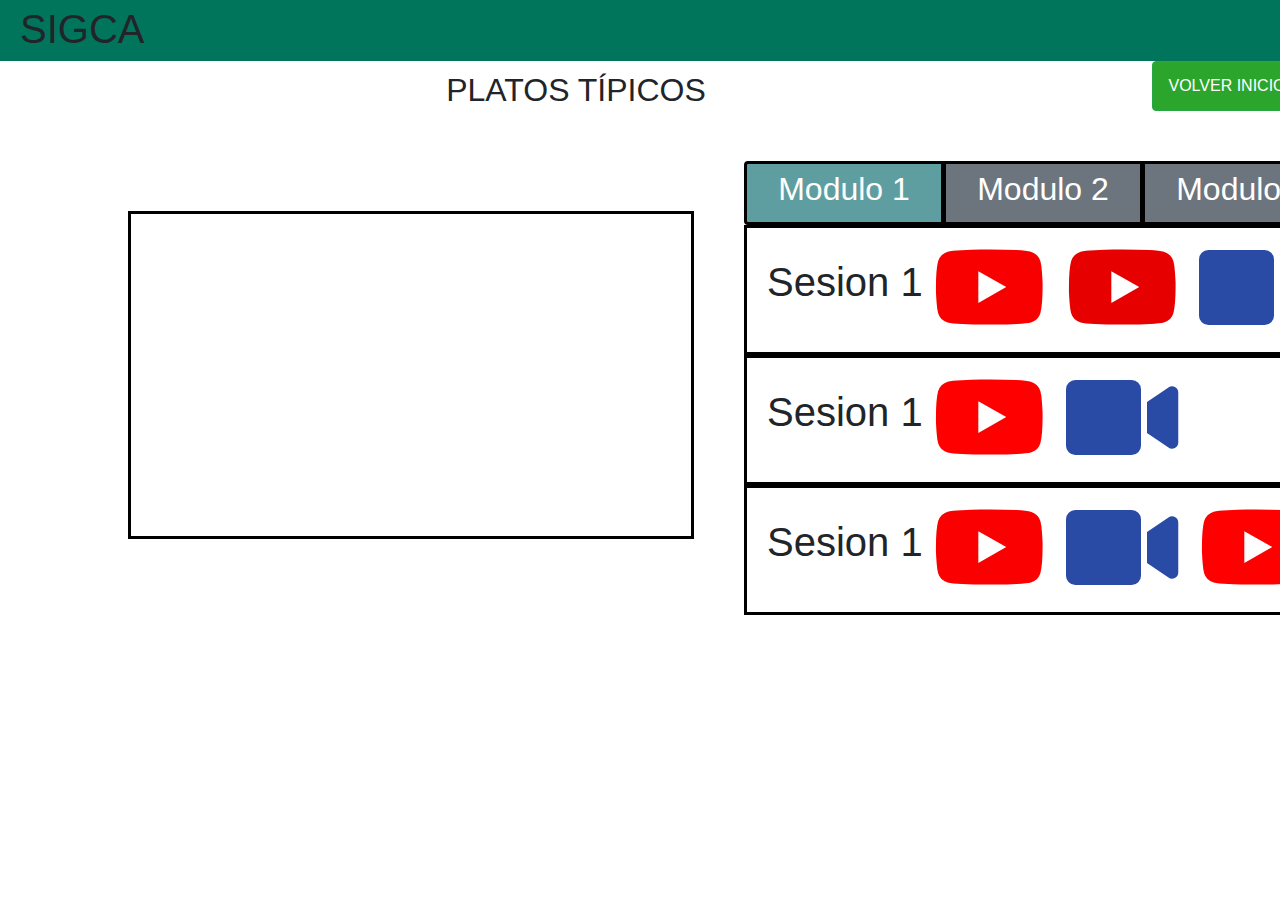
<file: interfaces/index.html>
<!DOCTYPE html>
<html lang="en">

<head>
    <meta charset="UTF-8">
    <meta http-equiv="X-UA-Compatible" content="IE=edge">
    <meta name="viewport" content="width=device-width, initial-scale=1.0">
    <title>Document</title>
    <link rel="stylesheet" href="css/bootstrap.min.css">
    <link rel="stylesheet" href="https://cdnjs.cloudflare.com/ajax/libs/font-awesome/5.15.3/css/all.min.css">
    <link rel="stylesheet" href="https://cdnjs.cloudflare.com/ajax/libs/font-awesome/4.7.0/css/font-awesome.css">
    <link rel="stylesheet" href="css/index.css">
</head>

<body>
  <div class="container1">
      <div class="cabeza" style="background-color: rgb(0, 117, 92); width: 100%; display: flex; flex-direction: row;">
        <div style="width: 40%; text-align: left;"><h1>SIGCA</h1></div>
        <div style="width: 60%; text-align: right; margin-top: 10px; margin-right: 10px;">
        </div>
      </div>
      <div class="cuerpo" id="cuerpo">
        <div style="display: flex; flex-direction: row;">
          <div style="text-align: center; width: 90%; height: 100px;"> <h2 style="margin-top: 10px;">PLATOS TÍPICOS</h2>
          </div>
          <div style="width: 10%;">
            <button type="button" class="btn btn-success" style="background-color: rgb(44, 165, 44); width: 150px; height: 50px;" onclick="pagina(4)">VOLVER INICIO</button>
          </div>
        </div>
        
        <div style="display: flex; flex-direction: row;">
          <div style=" margin: 50px; margin-left: 10%;">
            <div id="video" style="border: 3px solid black;" >
            <iframe width="560" height="315" src="https://www.youtube.com/embed/Fe0ODItnoa4" title="YouTube video player" frameborder="0" allow="accelerometer; autoplay; clipboard-write; encrypted-media; gyroscope; picture-in-picture" allowfullscreen></iframe>
          </div>
          </div>
          <div style="width: 50%;">
            <div class="btn-group" role="group" aria-label="Basic example">
              <button type="button" class="btn btn-secondary" style="width: 200px; border: 3px solid black; background-color: cadetblue;"><h2>Modulo 1</h2></button>
              <button type="button" class="btn btn-secondary" style="width: 200px; border: 3px solid black;"><h2>Modulo 2</h2></button>
              <button type="button" class="btn btn-secondary" style="width: 200px; border: 3px solid black;"><h2>Modulo 3</h2></button>
            </div>
            <div style="width: 600px; height: 390px;">
              <div style="width: 600px; height: 130px; border: 3px solid black; display: flex; flex-direction: row;">
                <h1 style="margin-top: 30px;">Sesion 1</h1><i class="fab fa-youtube" style="font-size: 100px; margin: 10px; color: rgb(248, 0, 0);"></i>
                <i class="fab fa-youtube" style="font-size: 100px; margin: 10px; color: rgb(230, 0, 0);"></i>
                <i class="fas fa-video" style="font-size: 100px; margin: 10px; color: rgb(42, 75, 165);"></i>
              </div>
              <div style="width: 600px; height: 130px; border: 3px solid black; display: flex; flex-direction: row;">
                <h1 style="margin-top: 30px;">Sesion 1</h1><i class="fab fa-youtube" style="font-size: 100px; margin: 10px; color: rgb(255, 0, 0);"></i>
                <i class="fas fa-video" style="font-size: 100px; margin: 10px; color: rgb(42, 75, 165);"></i>
              </div>
              <div style="width: 600px; height: 130px; border: 3px solid black;  display: flex; flex-direction: row;">
                <h1 style="margin-top: 30px;">Sesion 1</h1><i class="fab fa-youtube" style="font-size: 100px; margin: 10px; color: rgb(250, 0, 0);"></i>
                <i class="fas fa-video" style="font-size: 100px; margin: 10px; color: rgb(42, 75, 165);"></i>
                <i class="fab fa-youtube" style="font-size: 100px; margin: 10px; color: rgb(255, 0, 0);"></i>
              </div>
            </div>
          </div>
        </div>
    </div>
  </div>

  <script src="js/jquery.js"></script>
  <script src="js/bootstrap.min.js"></script>
  <script src="js/index.js"></script>
</body>

</html>
</file>
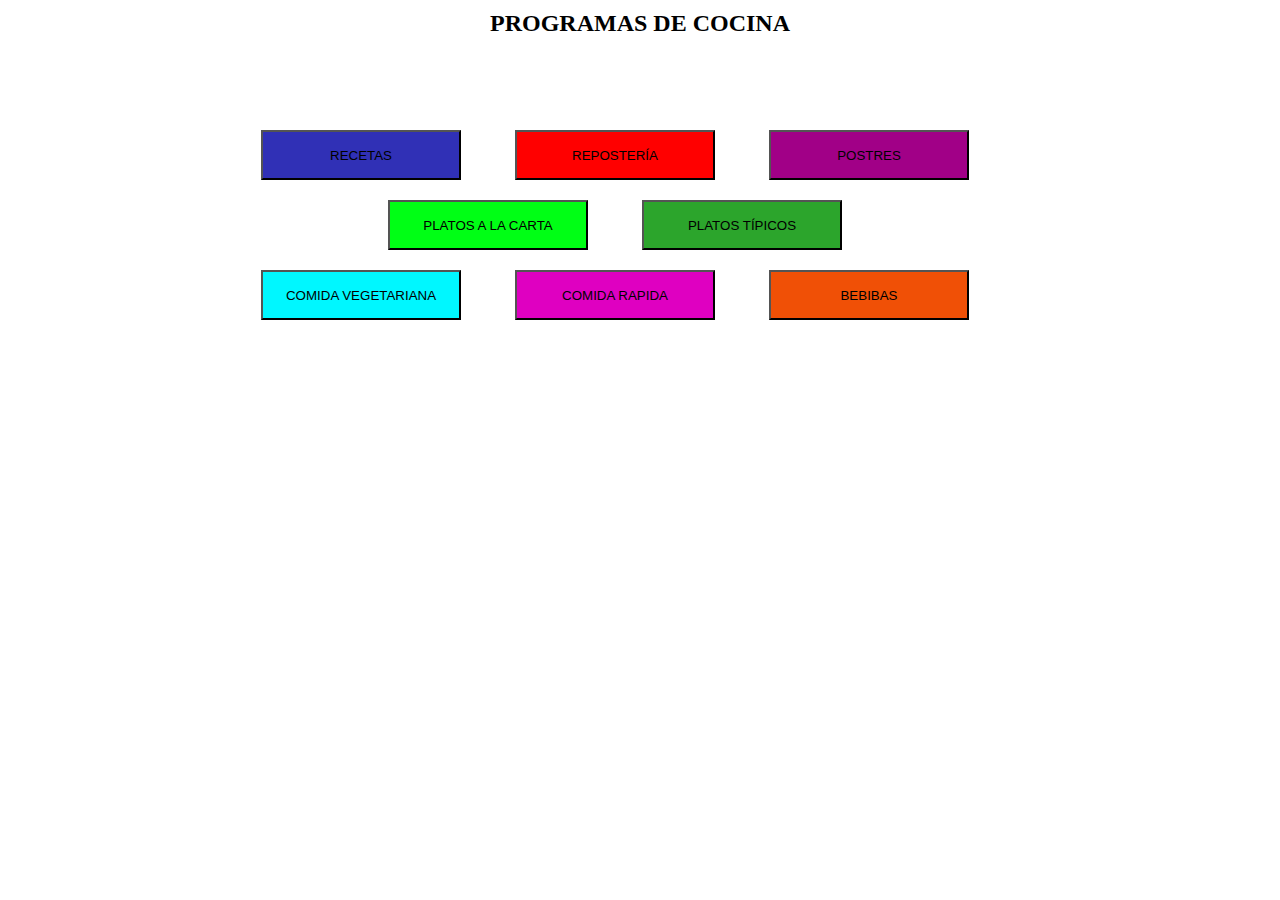
<file: interfaces/cocina.html>
<!DOCTYPE html>
<html lang="en">
<head>
  <meta charset="UTF-8">
  <meta http-equiv="X-UA-Compatible" content="IE=edge">
  <meta name="viewport" content="width=device-width, initial-scale=1.0">
  <title>Document</title>
  <link rel="stylesheet" href="css/contactos.css">
</head>
<body>
  <div>
    <div style="text-align: center; height: 100px;"> <h2 style="margin-top: 10px;">PROGRAMAS DE COCINA</h2></div>
    <div style="margin: 20px; text-align: center; flex-direction: row;">
      <button type="button" class="btn btn-success" style="background-color: rgb(48, 48, 182); margin-right: 50px; width: 200px; height: 50px;">RECETAS</button>
      <button type="button" class="btn btn-success" style="background-color: rgb(255, 0, 0); margin-right: 50px; width: 200px; height: 50px;">REPOSTERÍA</button>
      <button type="button" class="btn btn-success" style="background-color: rgb(161, 0, 135); margin-right: 50px; width: 200px; height: 50px;">POSTRES</button>
    </div>
    <div style="margin: 20px; text-align: center; flex-direction: row;">
      <button type="button" class="btn btn-success" style="background-color: rgb(0, 255, 21); margin-right: 50px; width: 200px; height: 50px;">PLATOS A LA CARTA</button>
      <button type="button" class="btn btn-success" style="background-color: rgb(44, 165, 44); margin-right: 50px; width: 200px; height: 50px;" onclick="pagina(5)">PLATOS TÍPICOS</button>
    </div>
    <div style="margin: 20px; text-align: center; flex-direction: row;">
      <button type="button" class="btn btn-success" style="background-color: rgb(0, 247, 255); margin-right: 50px; width: 200px; height: 50px;">COMIDA VEGETARIANA</button>
      <button type="button" class="btn btn-success" style="background-color: rgb(223, 0, 193); margin-right: 50px; width: 200px; height: 50px;">COMIDA RAPIDA</button>
      <button type="button" class="btn btn-success" style="background-color: rgb(240, 80, 6); margin-right: 50px; width: 200px; height: 50px;">BEBIBAS</button>
    </div>
    
  </div>
<script src="js/contactos.js"></script>
</body>

</html>
</file>
<file: interfaces/css/index.css>
body{    background-size: cover;
}
.container{
    width: 100%;
    display: flex;
    flex-direction: row;
}
h1{
    margin-left: 20px;
    margin-top: 5px;
}
</file>
<file: interfaces/css/contactos.css>
.icono1{
    font-size: 14px;
    color: red;
}
.icono2{
    font-size: 14px;
    color: green;
}
.accion{
    text-align: left;
    display: flex;
    justify-content: space-evenly;
    align-content: flex-start;  
}
</file>
